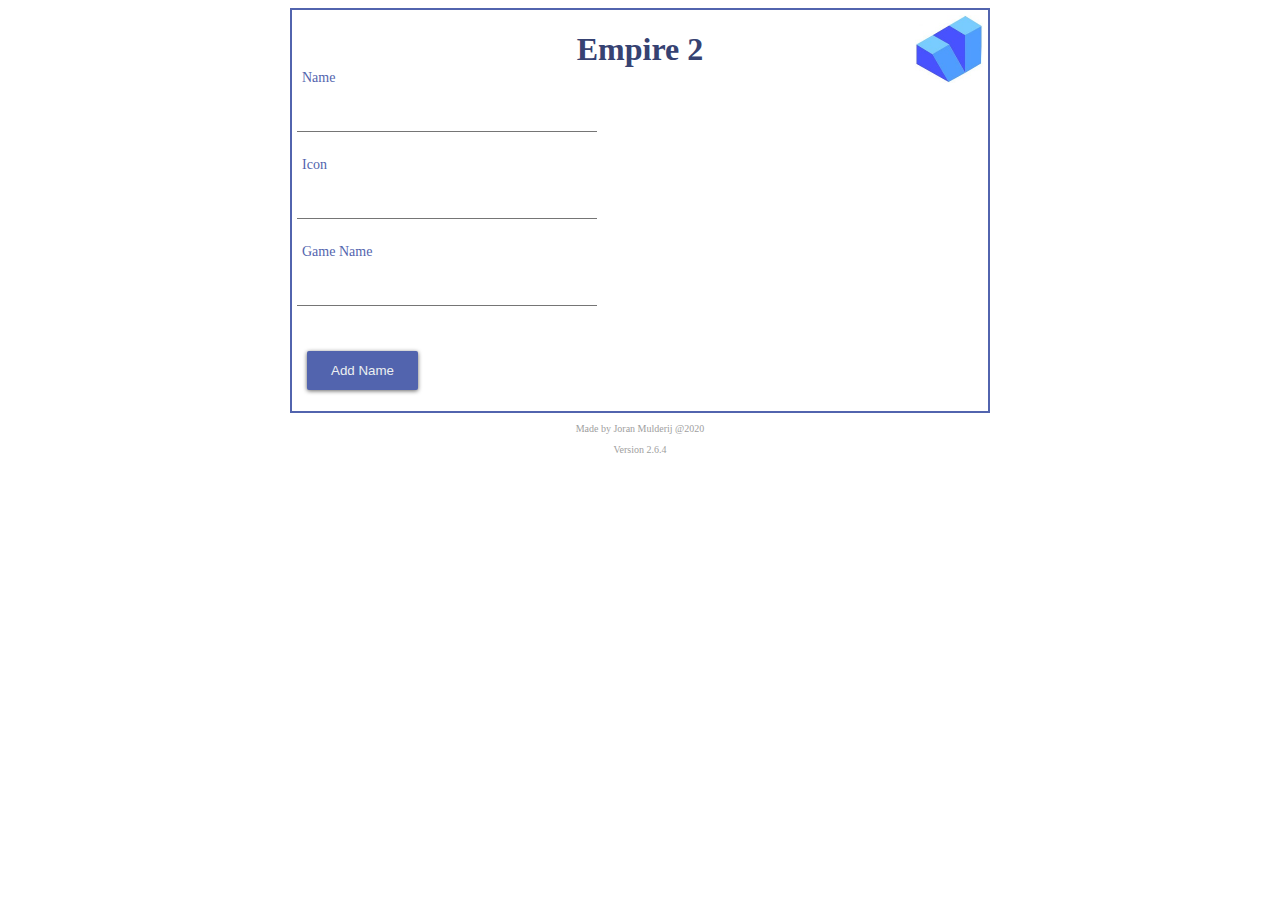
<file: index.html>
<!DOCTYPE html>

<html lang="en" xmlns="http://www.w3.org/1999/xhtml">
<head>
    <title>Empire 2</title>
    <style>
        div.main {
            margin-left: auto;
            margin-right: auto;
            width: 700px;
            border: solid 2px #5264ae;
            padding: 0 5px 5px 5px;
			cursor: url(cursor.png),auto;
        }
		
		@keyframes animate{
		  0%{ 
			cursor: url("image.png"), auto;
		  }
		  8.33%{ 
			cursor: url("image(1).png"), auto;
		  }
		  16.67%{ 
			cursor: url("image(2).png"), auto;
		  }
		  25%{ 
			cursor: url("image(3).png"), auto;
		  }
		  33.33%{ 
			cursor: url("image(4).png"), auto;
		  }
		  41.67%{ 
			cursor: url("image(5).png"), auto;
		  }
		  50%{ 
			cursor: url("image(6).png"), auto;
		  }
		  58.33%{ 
			cursor: url("image(7).png"), auto;
		  }
		  66.67%{ 
			cursor: url("image(8).png"), auto;
		  }
		  75%{ 
			cursor: url("image(9).png"), auto;
		  }
		  83.33%{ 
			cursor: url("image(10).png"), auto;
		  }
		  91.67%{ 
			cursor: url("image(11).png"), auto;
		  }
		  100%{ 
			cursor: url("image.png"), auto;
		  }
		  
		}

        @media only screen and (max-width: 900px) {
            /* For mobile phones: */
            div.main {
                width: 100%;
            }
        }

        body {
            user-select: none;
        }
    </style>
    <script src="script.js"></script>
    <link rel="stylesheet" type="text/css" href="material.css">
    <link rel="stylesheet" type="text/css" href="snackbar.css">
	<link rel="icon" href="icon.png" type="image/icon type">
</head>
<body>
    <div class="main">
        <h1 style="text-align:center; color:#364272">Empire 2</h1>
		
		<img src="icon.jpg" alt="logo" width="68" height="68" style="float:right; margin-top:-75px">

        <p>
            <div class="group">
                <input id="namein" oninput="check('name')" type="text">
                <span class="highlight"></span>
                <span class="bar"></span>
                <label>Name</label>
                <div id="nameerror" style="vertical-align:central" hidden="hidden">
                    <img src="warning icon.png" alt="warning image" height="24" width="24">
                    <span id="nameerrortext" style="color:#d93125; font:normal 12px times new roman; margin-left:10px; top:-8px; position:relative;"></span>
                </div>
            </div>
        </p>
        <p>
            <div class="group">
                <input id="iconin" oninput="check('icon')" type="text">
                <span class="highlight"></span>
                <span class="bar"></span>
                <label>Icon</label>
                <div id="iconerror" style="vertical-align:central" hidden="hidden">
                    <img src="warning icon.png" alt="warning image" height="24" width="24">
                    <span id="iconerrortext" style="color:#d93125; font:normal 12px times new roman; margin-left:10px; top:-8px; position:relative;"></span>
                </div>
            </div>
        </p>
        <p>
            <div class="group">
                <input id="gamein" oninput="check('game')" type="text">
                <span class="highlight"></span>
                <span class="bar"></span>
                <label>Game Name</label>
                <div id="gameerror" style="vertical-align:central" hidden="hidden">
                    <img src="warning icon.png" alt="warning image" height="24" width="24">
                    <span id="gameerrortext" style="color:#d93125; font:normal 12px times new roman; margin-left:10px; top:-8px; position:relative;"></span>
                </div>
            </div>
        </p>
        <p>
            <button class="btn purple" type="button" onclick="add()"><span>Add Name</span></button>
        </p>
    </div>
    <p style="text-align:center; color:#A0A0A0; font: normal 10px times new roman;">
        Made by Joran Mulderij @2020
    </p>
    <p style="text-align:center; color:#A0A0A0; font: normal 10px times new roman;">
        Version 2.6.4
    </p>
    <div id="snackbar">Your Name has been succesfully added!</div>
</body>
</html>
</file>
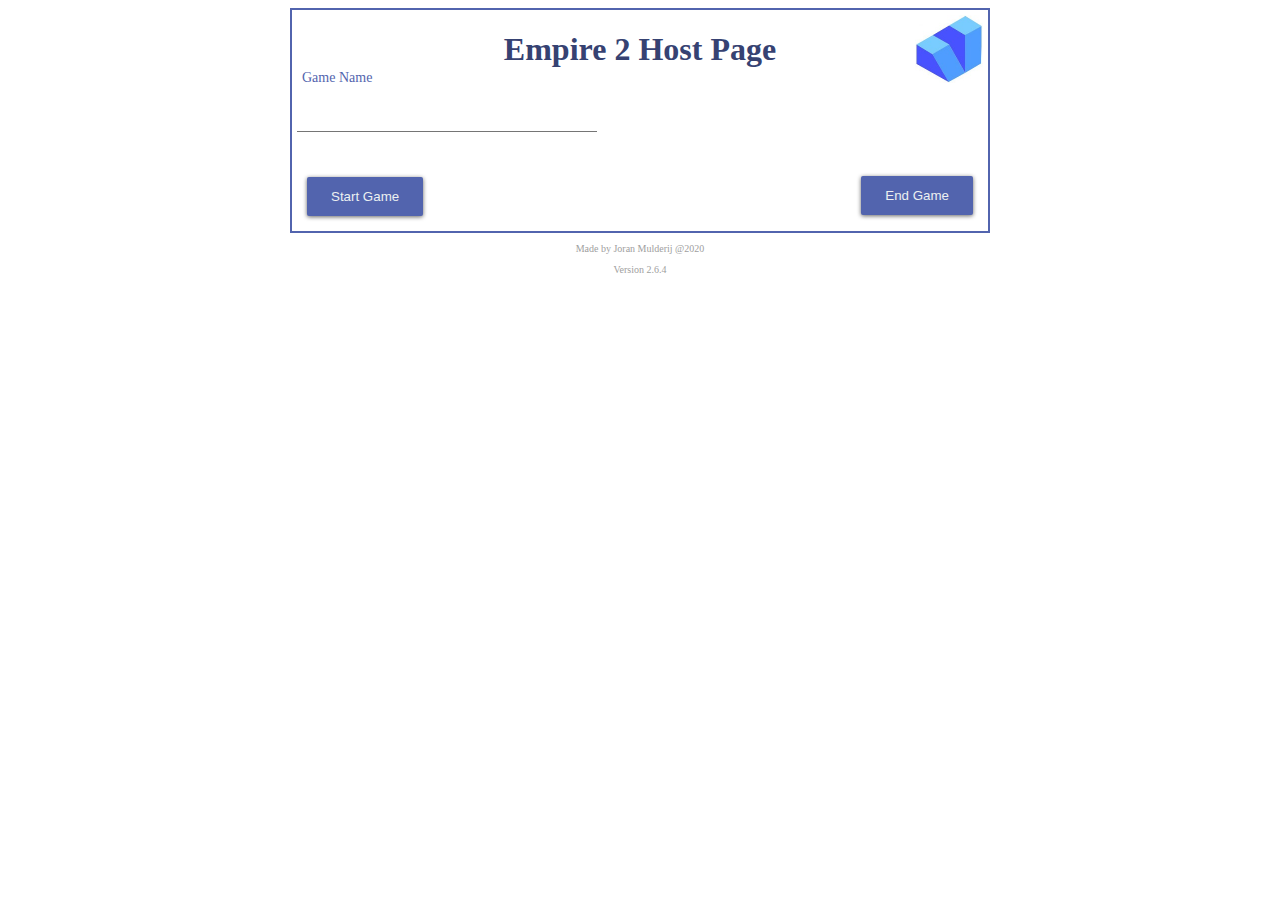
<file: host.html>
﻿<!DOCTYPE html>

<html lang="en" xmlns="http://www.w3.org/1999/xhtml">
<head>
    <title>Empire 2 Host Page</title>
    <style>
        div.main {
            margin-left: auto;
            margin-right: auto;
            width:700px;
            border: solid 2px #5264ae;
            padding: 0 5px 5px 5px;
			/*animation: cursor_an 0.5s infinite;*/
            cursor: url(cursor.png), auto;
        }



		@keyframes cursor_an{
		  0%{ 
			cursor: url("cursor animation/image1.png"), auto;
            rotation:90deg;
		  }
		  8.33%{ 
			cursor: url("cursor animation/image2.png"), auto;
		  }
		  16.67%{ 
			cursor: url("cursor animation/image3.png"), auto;
		  }
		  25%{ 
			cursor: url("cursor animation/image4.png"), auto;
		  }
		  33.33%{ 
			cursor: url("cursor animation/image5.png"), auto;
		  }
		  41.67%{ 
			cursor: url("cursor animation/image6.png"), auto;
		  }
		  50%{ 
			cursor: url("cursor animation/image7.png"), auto;
		  }
		  58.33%{ 
			cursor: url("cursor animation/image8.png"), auto;
		  }
		  66.67%{ 
			cursor: url("cursor animation/image9.png"), auto;
		  }
		  75%{ 
			cursor: url("cursor animation/image10.png"), auto;
		  }
		  83.33%{ 
			cursor: url("cursor animation/image11.png"), auto;
		  }
		  91.67%{ 
			cursor: url("cursor animation/image12.png"), auto;
		  }
		  100%{ 
			cursor: url("cursor animation/image1.png"), auto;
		  }
		  
		}

        @media only screen and (max-width: 900px) {
            /* For mobile phones: */
            div.main {
                width: 100%;
            }
        }

        body {
            user-select: none;
        }
    </style>
    <script src="host script.js"></script>
    <link rel="stylesheet" type="text/css" href="material.css">
    <link rel="stylesheet" type="text/css" href="snackbar.css">
	<link rel="icon" href="icon.png" type="image/icon type">
    <meta name="viewport" content="width=40%, initial-scale=0.7">
</head>
<body>
    <div class="main" id="main">
        <h1 style="text-align:center; color:#364272">Empire 2 Host Page</h1>
		
		<img src="icon.jpg" alt="logo" width="68" height="68" style="float:right; margin-top:-75px">

        <p>
            <div class="group">
                <input id="gamein" oninput="check('game')" type="text">
                <span class="highlight"></span>
                <span class="bar"></span>
                <label>Game Name</label>
                <div id="gameerror" style="vertical-align:central" hidden="hidden">
                    <img src="warning icon.png" alt="warning image" height="24" width="24">
                    <span id="gameerrortext" style="color:#d93125; font:normal 12px times new roman; margin-left:10px; top:-8px; position:relative;"></span>
                </div>
            </div>
        </p>
        <button class="btn purple" type="button" onclick="start()" style="cursor:url(cursor.png), auto;"><span>Start Game</span></button>
        <button class="btn purple" type="button" onclick="end()" style="float:right; margin-top:-50px; cursor: url(cursor.png), auto;"><span>End Game</span></button>

    </div>
    <p style="text-align:center; color:#A0A0A0; font: normal 10px times new roman;">
        Made by Joran Mulderij @2020
    </p>
    <p style="text-align:center; color:#A0A0A0; font: normal 10px times new roman;">
        Version 2.6.4
    </p>
    <div id="snackbar">Your Game has been succesfully started!</div>
</body>
</html>
</file>
<file: material.css>
﻿* { box-sizing:border-box; }

/* basic stylings ------------------------------------------ */
body 				 { background:url(https://scotch.io/wp-content/uploads/2014/07/61.jpg); }
.container 		{ 
  font-family:'Roboto';
  width:600px; 
  margin:30px auto 0; 
  display:block; 
  background:#FFF;
  padding:10px 50px 50px;
}
h2 		 { 
  text-align:center; 
  margin-bottom:50px; 
}
h2 small { 
  font-weight:normal; 
  color:#888; 
  display:block; 
}
.footer 	{ text-align:center; }
.footer a  { color:#53B2C8; }

/* form starting stylings ------------------------------- */
.group 			  { 
  position:relative; 
  margin-bottom:45px; 
}
input 				{
  font-size:18px;
  padding:10px 10px 10px 5px;
  display:block;
  width:300px;
  border:none;
  border-bottom:1px solid #757575;
}
input:focus 		{ outline:none; }

/* LABEL ======================================= */
label {
    color: #7785bf;
    font-size: 18px;
    font-weight: normal;
    position: absolute;
    pointer-events: none;
    left: 5px;
    top: 10px;
    transition: 0.2s ease all;
    -moz-transition: 0.2s ease all;
    -webkit-transition: 0.2s ease all;
}

/* active state */
input:focus ~ label, input:valid ~ label 		{
  top:-20px;
  font-size:14px;
  color:#5264AE;
}

/* BOTTOM BARS ================================= */
.bar 	{ position:relative; display:block; width:300px; }
.bar:before, .bar:after 	{
  content:'';
  height:2px; 
  width:0;
  bottom:1px; 
  position:absolute;
  background:#5264AE; 
  transition:0.2s ease all; 
  -moz-transition:0.2s ease all; 
  -webkit-transition:0.2s ease all;
}
.bar:before {
  left:50%;
}
.bar:after {
  right:50%; 
}

/* active state */
input:focus ~ .bar:before, input:focus ~ .bar:after {
  width:50%;
}

/* HIGHLIGHTER ================================== */
.highlight {
  position:absolute;
  height:60%; 
  width:100px; 
  top:25%; 
  left:0;
  pointer-events:none;
  opacity:0.5;
}

/* active state */
input:focus ~ .highlight {
  -webkit-animation:inputHighlighter 0.3s ease;
  -moz-animation:inputHighlighter 0.3s ease;
  animation:inputHighlighter 0.3s ease;
}

/* ANIMATIONS ================ */
@-webkit-keyframes inputHighlighter {
	from { background:#5264AE; }
  to 	{ width:0; background:transparent; }
}
@-moz-keyframes inputHighlighter {
	from { background:#5264AE; }
  to 	{ width:0; background:transparent; }
}
@keyframes inputHighlighter {
	from { background:#5264AE; }
  to 	{ width:0; background:transparent; }
}

.btn {
    position: relative;
    display: block;
    margin: 10px;
    padding: 0;
    /*overflow: hidden;*/
    border-width: 0;
    outline: none;
    border-radius: 2px;
    box-shadow: 0 1px 4px rgba(0, 0, 0, .6);
    background-color: #2ecc71;
    color: #ecf0f1;
    transition: background-color .3s;
}

    .btn:hover, .btn:focus {
        background-color: #27ae60;
    }

    .btn > * {
        position: relative;
    }

    .btn span {
        display: block;
        padding: 12px 24px;
    }

    .btn:before {
        content: "";
        position: absolute;
        top: 50%;
        left: 50%;
        display: block;
        width: 0;
        padding-top: 0;
        border-radius: 100%;
        background-color: rgba(236, 240, 241, .3);
        -webkit-transform: translate(-50%, -50%);
        -moz-transform: translate(-50%, -50%);
        -ms-transform: translate(-50%, -50%);
        -o-transform: translate(-50%, -50%);
        transform: translate(-50%, -50%);
    }

    .btn:active:before {
        width: 120%;
        padding-top: 120%;
        transition: width .2s ease-out, padding-top .2s ease-out;
    }

/* Styles, not important */
*, *:before, *:after {
    box-sizing: border-box;
}

html {
    position: relative;
    height: 100%;
}

.bodyddd {
    position: absolute;
    top: 50%;
    left: 50%;
    -webkit-transform: translate(-50%, -50%);
    -moz-transform: translate(-50%, -50%);
    -ms-transform: translate(-50%, -50%);
    -o-transform: translate(-50%, -50%);
    transform: translate(-50%, -50%);
    background-color: #ecf0f1;
    color: #34495e;
    font-family: Trebuchet, Arial, sans-serif;
    text-align: center;
}

h2 {
    font-weight: normal;
}

.btn.orange {
    background-color: #e67e22;
}

    .btn.orange:hover, .btn.orange:focus {
        background-color: #d35400;
    }

.btn.red {
    background-color: #e74c3c;
}

    .btn.red:hover, .btn.red:focus {
        background-color: #c0392b;
    }

.btn.purple {
    background-color: #5264ae;
}

    .btn.purple:hover, .btn.purr:focus {
        background-color: #7684be;
    }
</file>
<file: snackbar.css>
﻿/* The snackbar - position it at the bottom and in the middle of the screen */
#snackbar {
    visibility: hidden; /* Hidden by default. Visible on click */
    min-width: 250px; /* Set a default minimum width */
    margin-left: -125px; /* Divide value of min-width by 2 */
    background-color: #364272; /* Black background color */
    color: #fff; /* White text color */
    text-align: center; /* Centered text */
    border-radius: 2px; /* Rounded borders */
    padding: 16px; /* Padding */
    position: fixed; /* Sit on top of the screen */
    z-index: 1; /* Add a z-index if needed */
    left: 50%; /* Center the snackbar */
    top: 200px; /* 30px from the bottom */
}

    /* Show the snackbar when clicking on a button (class added with JavaScript) */
    #snackbar.show {
        visibility: visible; /* Show the snackbar */
        /* Add animation: Take 0.5 seconds to fade in and out the snackbar.
  However, delay the fade out process for 2.5 seconds */
        -webkit-animation: fadein 0.5s, fadeout 0.5s 2.5s;
        animation: fadein 0.5s, fadeout 0.5s 2.5s;
    }

/* Animations to fade the snackbar in and out */
@-webkit-keyframes fadein {
    from {
        top: 0;
        opacity: 0;
    }

    to {
        top: 200px;
        opacity: 1;
    }
}

@keyframes fadein {
    from {
        top: 0;
        opacity: 0;
    }

    to {
        top: 200px;
        opacity: 1;
    }
}

@-webkit-keyframes fadeout {
    from {
        top: 200px;
        opacity: 1;
    }

    to {
        top: 0;
        opacity: 0;
    }
}

@keyframes fadeout {
    from {
        top: 200px;
        opacity: 1;
    }

    to {
        top: 0;
        opacity: 0;
    }
}
</file>
